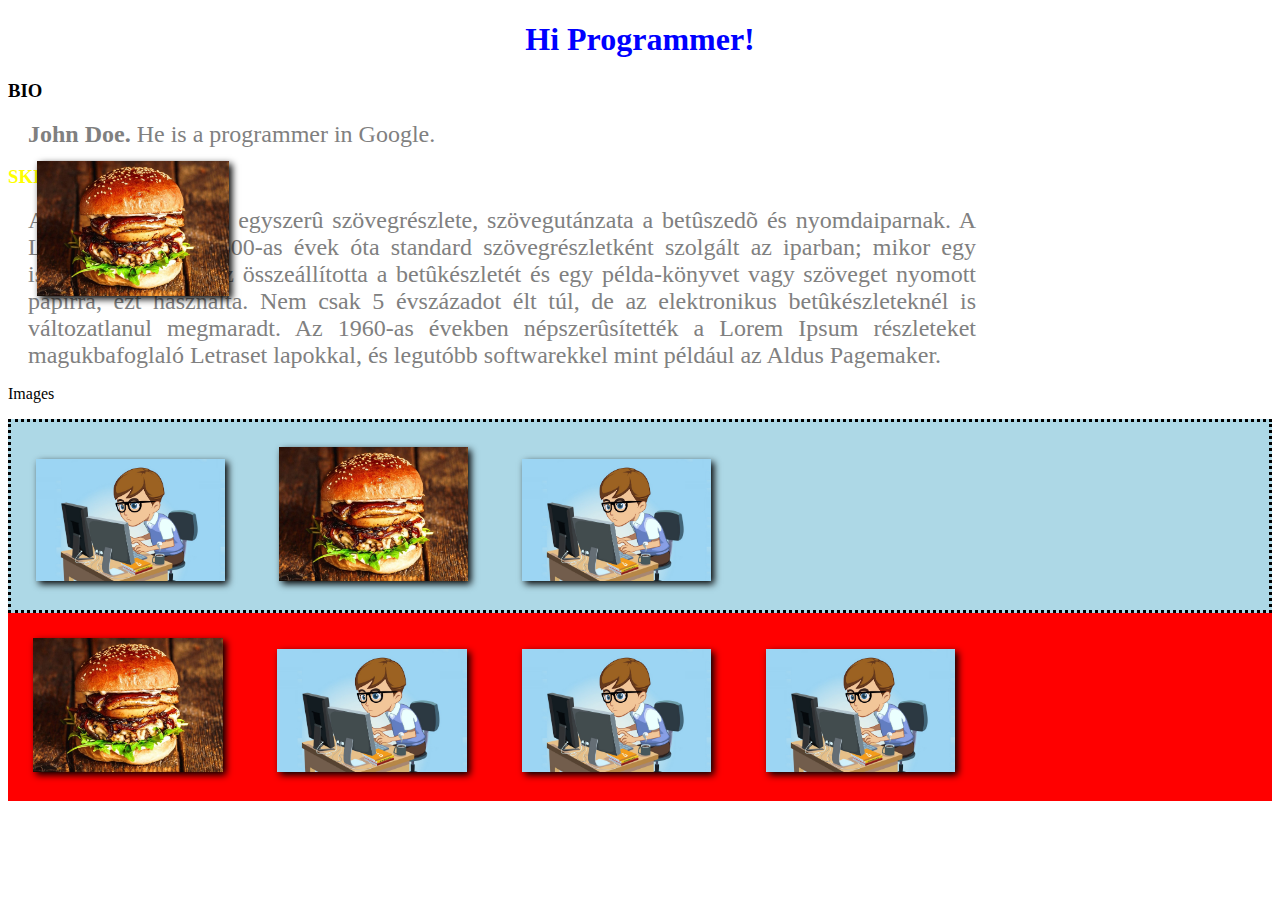
<file: index.html>
<!DOCTYPE html>
<html lang="en">
<head>
    <meta charset="UTF-8">
    <meta name="viewport" content="width=ű, initial-scale=1.0">
    <title>Document</title>

    <link rel="stylesheet" href="css/style.css"
</head>
<body>
    <h1>Hi Programmer!</h1>
    
    <h3 id="bio_header">BIO</h3>
    <p class="content">
        <span class="bold">John Doe.</span>
        He is a programmer in Google.
    </p>

    <h3 id="skills-header">SKILLS</h3>
    <p class="content"> A Lorem Ipsum egy egyszerû szövegrészlete, szövegutánzata a betûszedõ és nyomdaiparnak. A Lorem Ipsum az 1500-as évek óta standard szövegrészletként szolgált az iparban; mikor egy ismeretlen nyomdász összeállította a betûkészletét és egy példa-könyvet vagy szöveget nyomott papírra, ezt használta. Nem csak 5 évszázadot élt túl, de az elektronikus betûkészleteknél is változatlanul megmaradt. Az 1960-as években népszerûsítették a Lorem Ipsum részleteket magukbafoglaló Letraset lapokkal, és legutóbb softwarekkel mint például az Aldus Pagemaker.</p>
    <p>Images</p>
    <div class="img-div">
    <img id="kep" src="/img/kep.jpg" alt="kép">
        <img src="/img/kep2.jpeg" alt="kép2">
    <img src="/img/kep.jpg" alt="kép">
        <img src="/img/kep2.jpeg" alt="kép2">
    </div>
    <div class="img-div2">
    <img src="/img/kep.jpg" alt="kép">
        <img src="/img/kep2.jpeg" alt="kép2">
        <img src="/img/kep2.jpeg" alt="kép2">
        <img src="/img/kep2.jpeg" alt="kép2">
    </div>
</body>
</html>
</file>
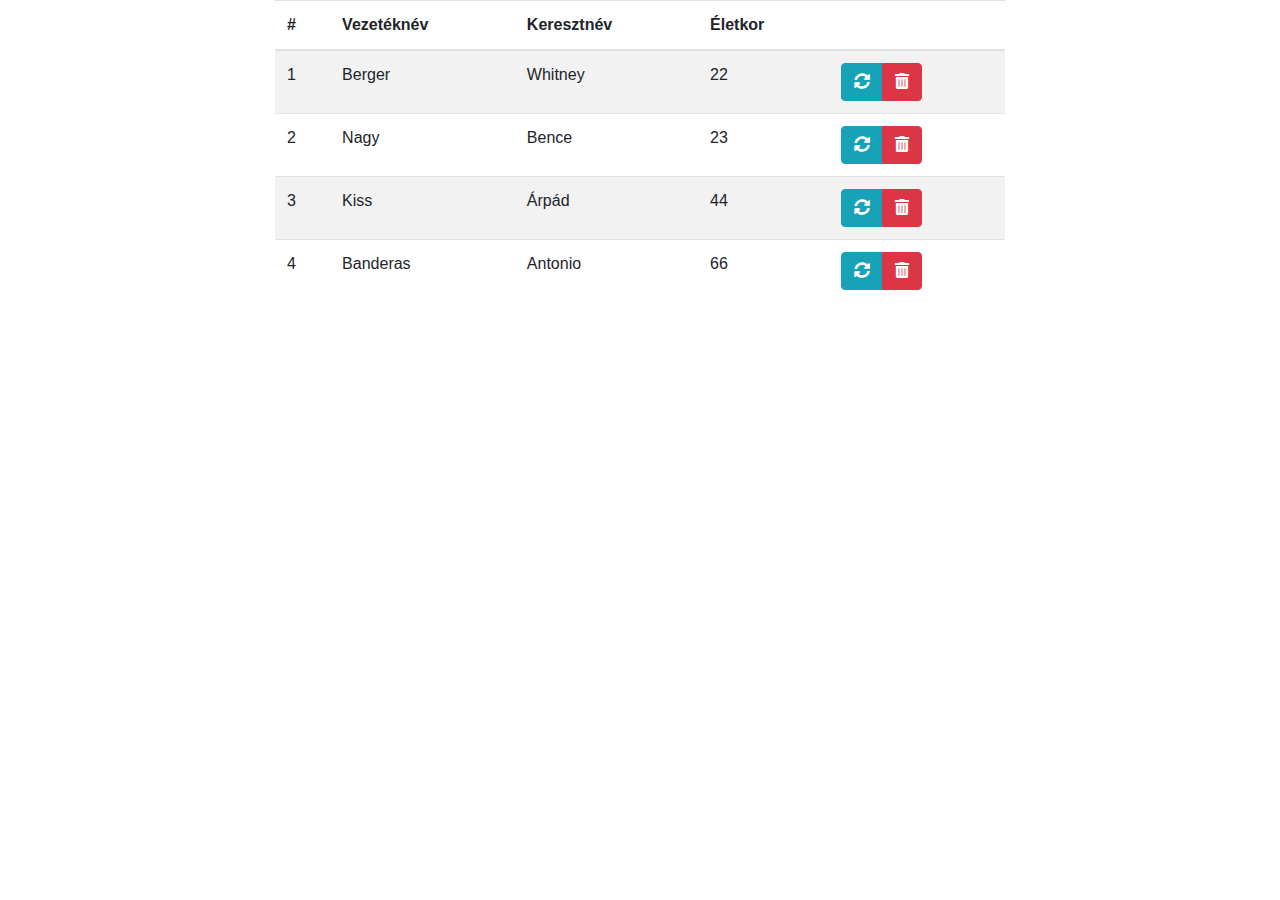
<file: about.html>
<!DOCTYPE html>
<html lang="en">

<head>
    <meta charset="UTF-8">
    <meta name="viewport" content="width=device-width, initial-scale=1.0">
    <link rel="stylesheet" href="/lib/css/bootstrap.min.css">
    <link rel="stylesheet" href="https://use.fontawesome.com/releases/v5.8.1/css/all.css">
    <title>About</title>
</head>

<body>
    <div class="container">
        <div class="row">
            <div class="col-2"></div>
            <div class="col-8">
                <table id="userTable" class="table table-striped table-hover">
                    <thead>
                        <tr>
                            <th>#</th>
                            <th>Vezetéknév</th>
                            <th>Keresztnév</th>
                            <th>Életkor</th>
                            <th></th>
                        </tr>
                    </thead>
                    <tbody>
                        
                    </tbody>
                </table>

            </div>
            <div class="col-2"></div>
        </div>
    </div>

    <script src="js/about.js"></script>
</body>

</html>
</file>
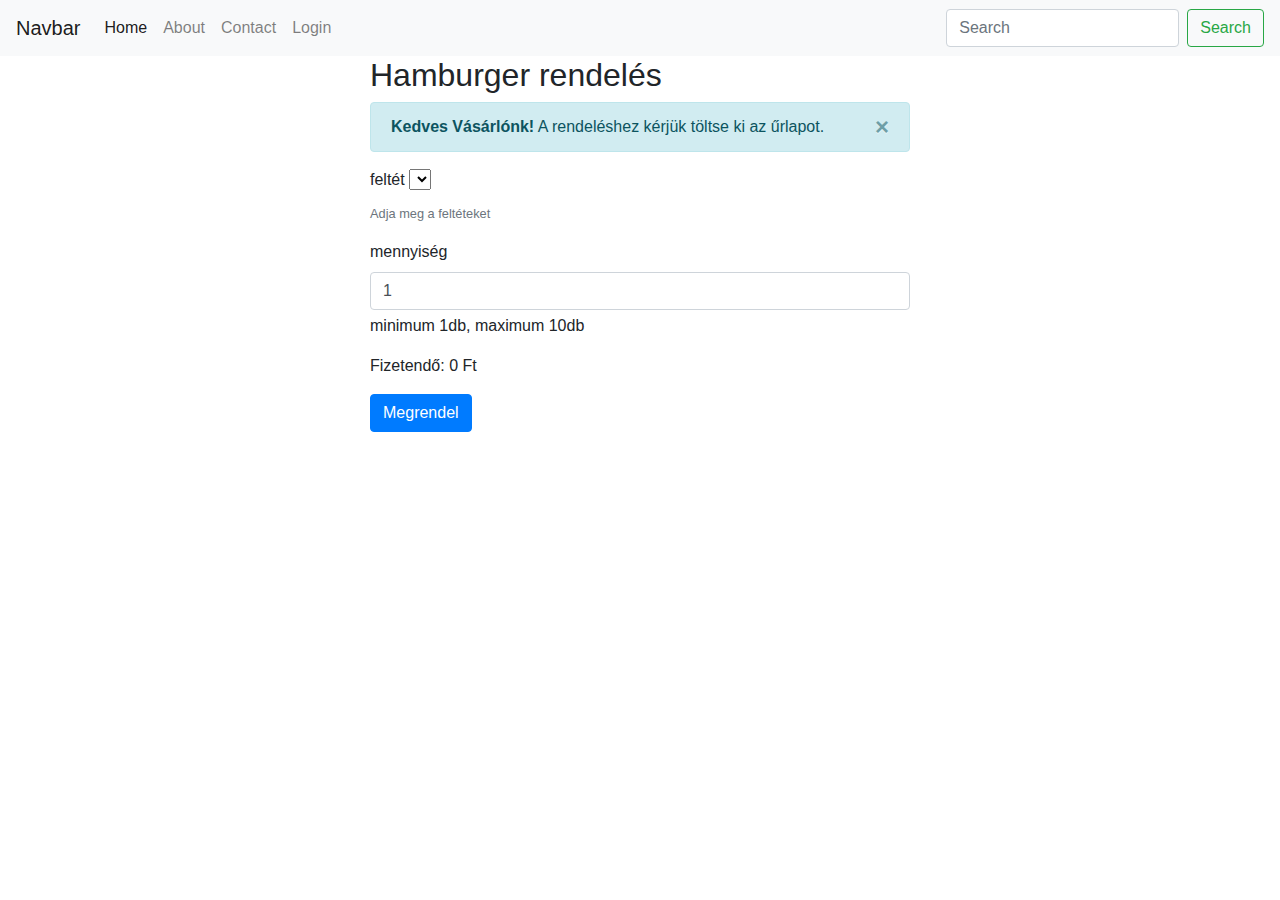
<file: bt.html>
<!DOCTYPE html>
<html lang="en">

<head>
  <meta charset="UTF-8">
  <meta name="viewport" content="width=device-width, initial-scale=1.0">
  <title>Document</title>
  <link rel="stylesheet" href="/lib/css/bootstrap.min.css">
</head>

<body>
  <nav class="navbar navbar-expand-lg navbar-light bg-light">
    <a class="navbar-brand" href="/bt.html">Navbar</a>
    <button class="navbar-toggler" type="button" data-toggle="collapse" data-target="#navbarSupportedContent"
      aria-controls="navbarSupportedContent" aria-expanded="false" aria-label="Toggle navigation">
      <span class="navbar-toggler-icon"></span>
    </button>

    <div class="collapse navbar-collapse" id="navbarSupportedContent">
      <ul class="navbar-nav mr-auto">
        <li class="nav-item active">
          <a class="nav-link" href="/bt.html">Home <span class="sr-only">(current)</span></a>
        </li>
        <li class="nav-item">
          <a class="nav-link" href="/about.html">About</a>
        </li>
        <li class="nav-item">
          <a class="nav-link" href="/contact.html">Contact</a>
        </li>
        <li class="nav-item">
          <a class="nav-link" href="/login.html">Login</a>
        </li>
      </ul>
      <form class="form-inline my-2 my-lg-0">
        <input class="form-control mr-sm-2" type="search" placeholder="Search" aria-label="Search">
        <button class="btn btn-outline-success my-2 my-sm-0" type="submit">Search</button>
      </form>
    </div>
  </nav>
  <div class="container">
    <div class="row">
      <div class="col-3"></div>
      <div class="col-6">
        <h2>Hamburger rendelés</h2>
        <div class="alert alert-info alert-dismissible fade show" role="alert">
          <strong>Kedves Vásárlónk!</strong>
         A rendeléshez kérjük töltse ki az űrlapot.
          <button type="button" class="close" data-dismiss="alert" aria-label="Close">
            <span aria-hidden="true">&times;</span>
          </button>
        </div>
        <form id="orderForm" action="">
          <div class="form-group">
            <label for="">feltét</label>
            <select> id="topInput" name="top-input" class="form-control">
            </select>
          </div>
          <div class="form-group">
            <label for="">mennyiség</label>
            <input type="number" name="amount-input" class="form-control" value="1">
            <small class="form-text text-muted"></small>
            minimum 1db, maximum 10db
          </div>
          <div class="form-group">
            Fizetendő: <span class="show-amount">0</span> Ft

          </div>
          <button type="submit" class="btn btn-primary">Megrendel</button>
        </form>
      </div>
      <div class="col-3"></div>
    </div>
  </div>

  <script src="/js/main.js"></script>
  <!-- <script src="/js/algo.js"></script> -->
</body>

</html>
</file>
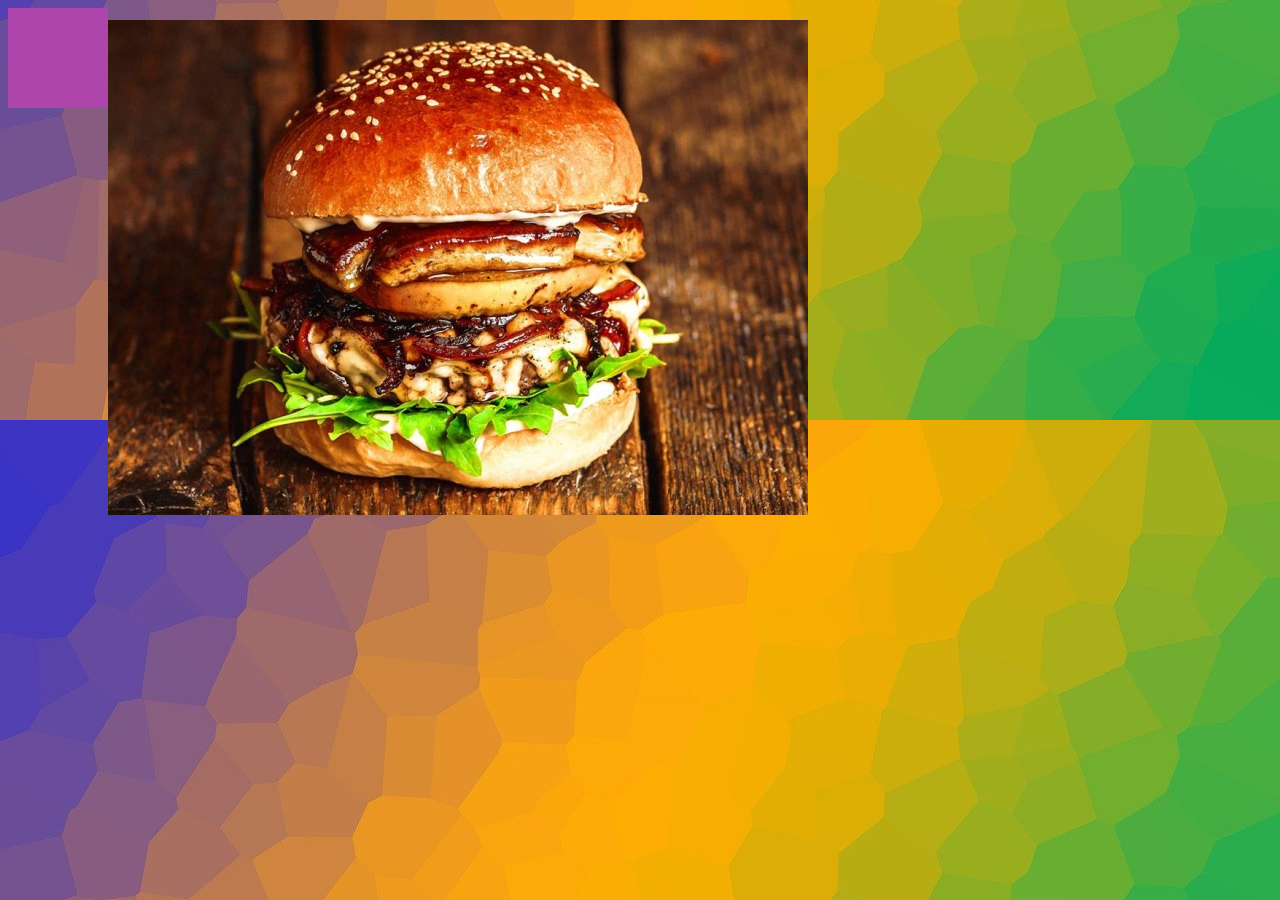
<file: colors.html>
<!DOCTYPE html>
<html lang="en">
<head>
    <meta charset="UTF-8">
    <meta name="viewport" content="width=device-width, initial-scale=1.0">
    <title>Document</title>
    <link rel="stylesheet" href="/css/colors.css"
</head>
<body>
    <div id="colorDiv"></div>
    <img id="img_fix" src="/img/kep.jpg" alt="kép" >
</body>
</html>
</file>
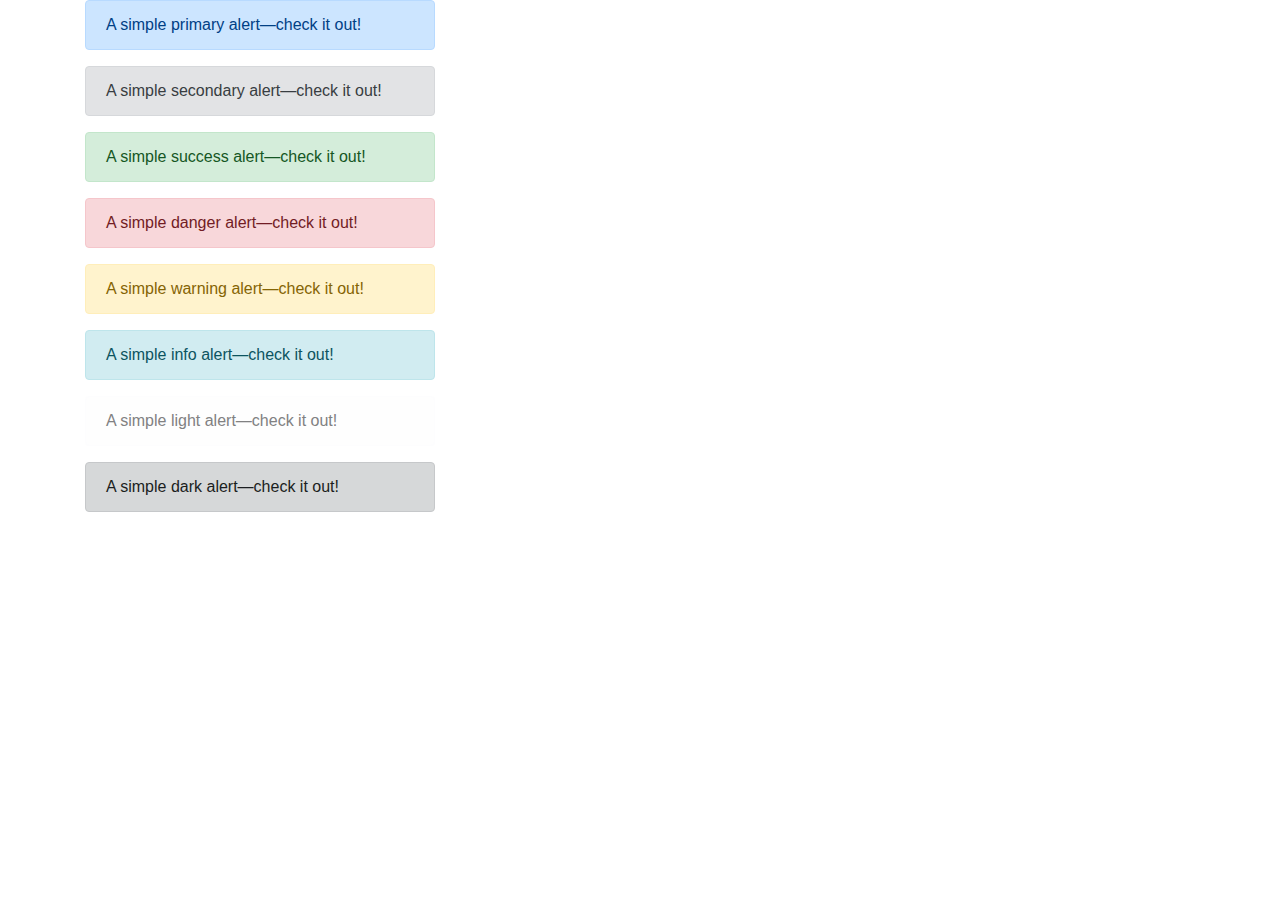
<file: contact.html>
<!DOCTYPE html>
<html lang="en">
<head>
    <meta charset="UTF-8">
    <meta name="viewport" content="width=device-width, initial-scale=1.0">
    <link rel="stylesheet" href="/lib/css/bootstrap.min.css">
    <title>Contact</title>
</head>
<body>
    <div class="container">
        <div class="row">
        <div class="col-4">
            <div class="alert alert-primary" role="alert">
                A simple primary alert—check it out!
              </div>
              <div class="alert alert-secondary" role="alert">
                A simple secondary alert—check it out!
              </div>
              <div class="alert alert-success" role="alert">
                A simple success alert—check it out!
              </div>
              <div class="alert alert-danger" role="alert">
                A simple danger alert—check it out!
              </div>
              <div class="alert alert-warning" role="alert">
                A simple warning alert—check it out!
              </div>
              <div class="alert alert-info" role="alert">
                A simple info alert—check it out!
              </div>
              <div class="alert alert-light" role="alert">
                A simple light alert—check it out!
              </div>
              <div class="alert alert-dark" role="alert">
                A simple dark alert—check it out!
              </div>
        </div>    
        </div>
    </div>
</body>
</html>
</file>
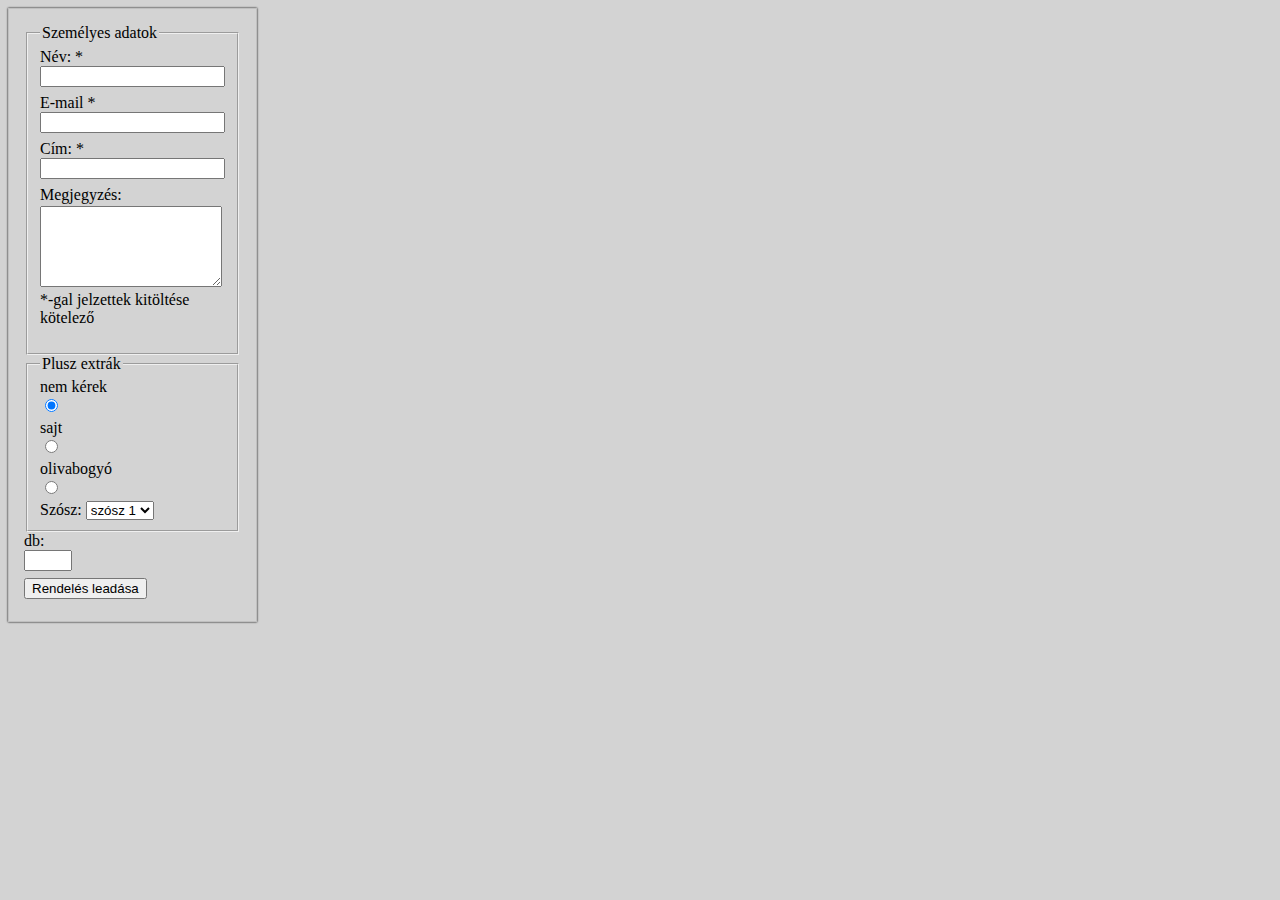
<file: order-form.html>
<!DOCTYPE html>
<html lang="en">
<head>
    <meta charset="UTF-8">
    <meta name="viewport" content="width=device-width, initial-scale=1.0">
    <title>Rendelés</title>
    <link rel="stylesheet" href="/css/form-style.css">
</head>
<body>
    <div class="container">
        <form>
            <fieldset>
                <legend>Személyes adatok</legend>

                <div>
                <label for="name">Név: *</label>
                    <input id="name" name="name" type="text" required>
                </div>
                <div>
                <label for="email">E-mail *</label>
                    <input id="email" name="email" type="email" required>
                </div>
                <div>
                <label for="address">Cím: *</label>
                    <input id="address" name="address" type="text" required>
                </div>
                <div>
                <label for="comment">Megjegyzés:</label>
                    <p id="comment_p">
                        <textarea id="comment" name="comment" rows=5></textarea>*-gal jelzettek kitöltése kötelező
                    </p>
                </div>
            </fieldset>
            <fieldset>
                <legend>Plusz extrák</legend>
                <div>
                    <label for="nothing">nem kérek</label>
                    <input checked id="nothing" name="extra" type="radio" value="0">
                </div>
                <div>
                    <label for="sajt">sajt</label>
                    <input id="sajt" name="extra" type="radio" value="300">
                </div>
                <div>
                    <label for="oliva">olivabogyó</label>
                    <input id="oliva" name="extra" type="radio" value="600">
                </div>
                <div>
                    <label for="szosz">Szósz:</label>
                    <select name="szosz" id="szosz">
                        <option value="0" selected>szósz 1</option>
                        <option value="100" >szósz 2</option>
                    </select>
                </div>
            </fieldset>
            <div>
                <label for="mennyiseg">db:</label>
                <input for="mennyiseg" name="mennyiseg" type="number" min="1" max="5">
            </div>
            <div>
                <input type="button" value="Rendelés leadása" Ár:>
            </div>
        </form>
    </div>
</body>
</html>
</file>
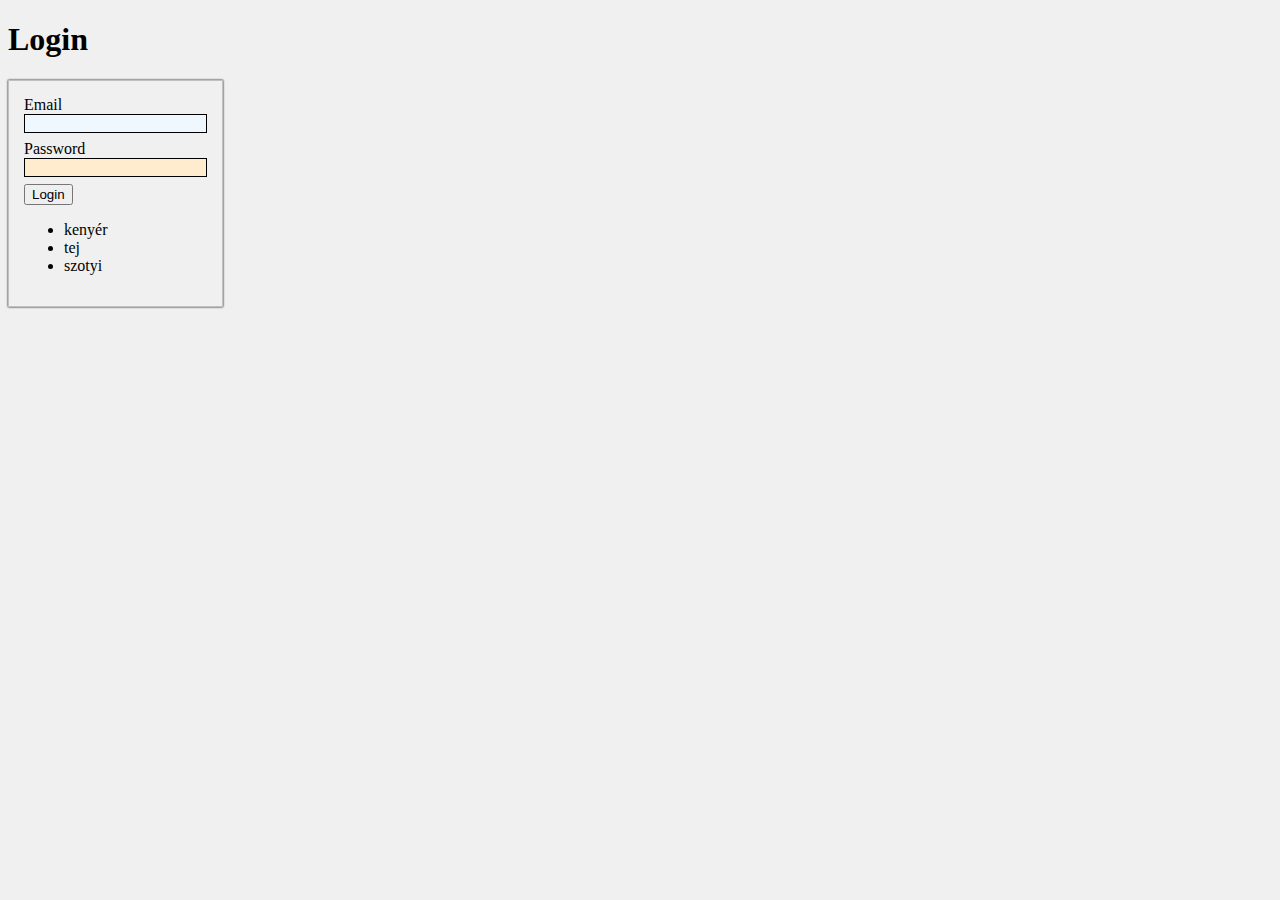
<file: selectors.html>
<!DOCTYPE html>
<html lang="en">
<head>
    <meta charset="UTF-8">
    <meta name="viewport" content="width=device-width, initial-scale=1.0">
    <title>Document</title>
    <link rel="stylesheet" href="/css/selectors.css">
</head>
<body>
    <h1>Login</h1>
    <div class="login_div">
        <div class="form_group">
            <label>Email</label>
            <input class="form_control blue" type="email" name="email"
        </div>
            <div class="form_group">
            <label>Password</label>
            <input class="red form_control" type="password" name="password"
        </div>
        <div class="form_group">
            <button class="submit_btn">Login</button>
        </div>
    </div>
    <ul>
        <li>kenyér</li>
        <li>tej</li>
        <li>szotyi</li>
    </ul>
</body>
</html>
</file>
<file: css/style.css>
@font-face {
    font-family: "oswald";
    src: url(fonts/Oswald/Oswald-BoldItalic.ttf);
    font-weight: 900;
}
@font-face {
    font-family: "oswald-light";
    src: url(fonts/Oswald/Oswald-Light.ttf);
    font-weight: 200;
}
@import url('https://fonts.googleapis.com/css2?family=Poppins:wght@600&family=Roboto&display=swap');

html {
}

h1 
{font-family: 'roboto';  
      color:blue;
      text-align: center;
    
}
#bio-header {
    font-family: "roboto" sans-serif;
    color: brown;
}

#skills-header {
    color: yellow;
}
#kep {
    position: fixed;
    top: 15%;
      
}
.content {
    font-family: "poppins";
    color:gray;
    font-size: 24px;
    text-align: justify;
    font-weight: normal;
    margin: 10px 20px 0px;
    max-width: 75%;
}
.bold {
    font-weight: bold;
}
.img-div{
    background-color: lightblue;
    border: dotted;
}
.img-div2{
    background-color: red;
}
img {
    width: 15%;
    margin: 2%;
    box-shadow: 3px 3px 7px black;
    
}
</file>
<file: css/colors.css>
#colorDiv {
    display: inline-block;
    width: 100px;
    height: 100px;
    background-color: #ad45ac;

}
html {
    background-color: #e0e0e0;
    background-image: url(../img/bg.jpg);
    background-position: left center;

}
#img_fix {
    position: fixed;
    top: 20px;
    
}
</file>
<file: css/form-style.css>
html {
    background-color: lightgray;
}
.container {
    padding:15px;
    border:solid 1px #c0c0c0;
    box-shadow:0 0 2px;
    display:inline-block;
}
.container input{
    margin-bottom:7px;
    /* width: 250px; */
    display:block
}
#comment_p {
    margin-top: 2px;
    width: 165px;
}
.container input[required]:focus {
    box-shadow: 2px 2px 3px #807d86;
    background-color: rgb(177, 215, 230);
}
</file>
<file: css/selectors.css>
body{background-color:#f0f0f0}
.login_div {
    padding:15px;
    border:solid 1px #c0c0c0;
    box-shadow:0 0 2px;
    display:inline-block;
}
.login_div input{
    margin-bottom:7px;
    display:block
}


.login_div input[type="email"] {
    background-color:aliceblue;
    border:solid 1px;
}
.login_div input[type="password"] {
    background-color:blanchedalmond;
    border:solid 1px;
}
.login_div button:hover {
    box-shadow: 2px 2px 3px #c0c0c0;
    cursor: pointer;
}
.login_div input:focus {
    box-shadow: 2px 2px 3px #c0c0c0;
}
ul li:nth-child(2) {
    
}
</file>
